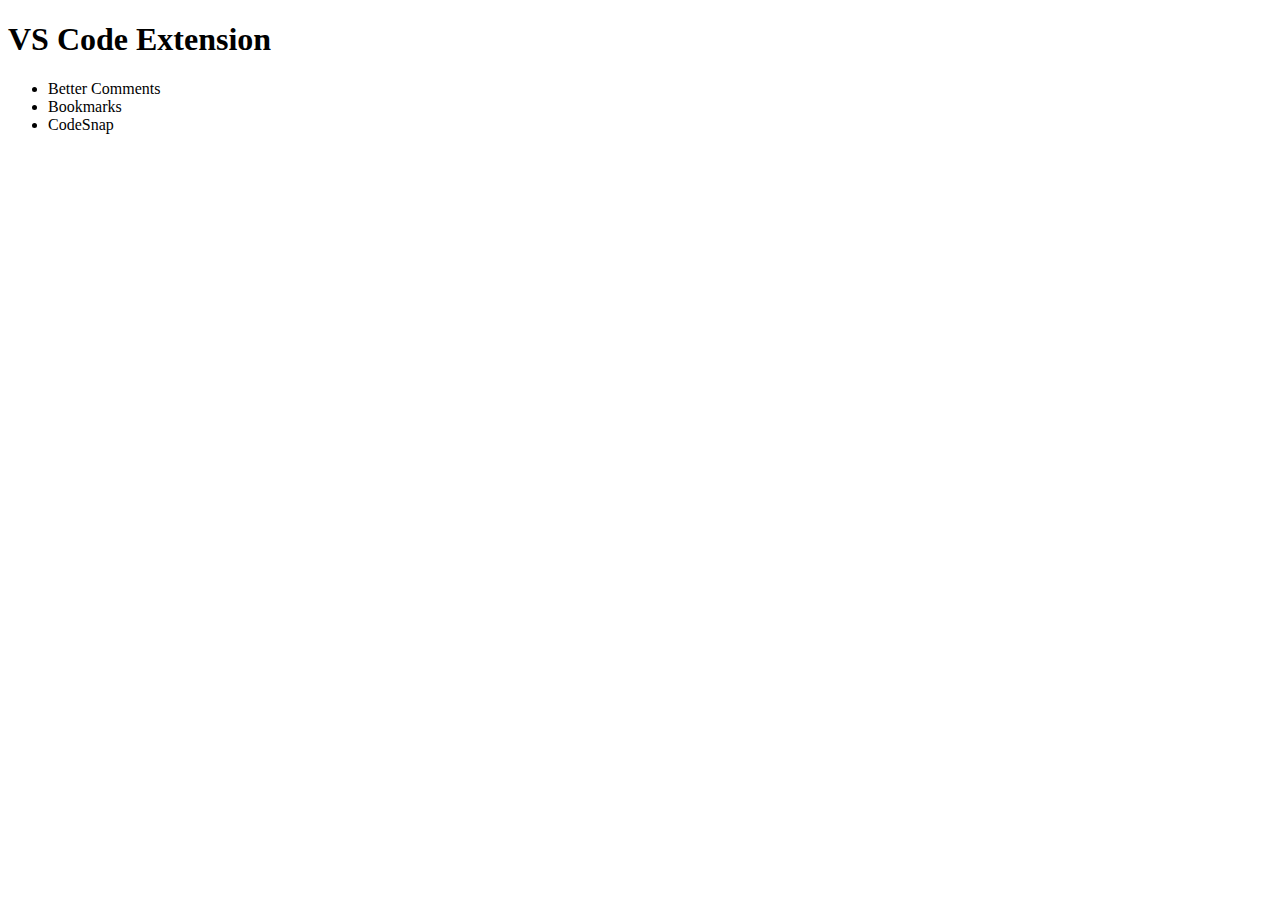
<file: vscodeextensions.html>
<!DOCTYPE html>
<html lang="en">

<head>
    <meta charset="UTF-8">
    <meta name="viewport" content="width=device-width, initial-scale=1.0">
    <title>VS Code Extension</title>
</head>
<body>
    <h1>VS Code Extension</h1>
    <ul>
        <li>Better Comments</li>
        <li>Bookmarks</li>
        <li>CodeSnap</li>
    </ul>
</body>
</file>
